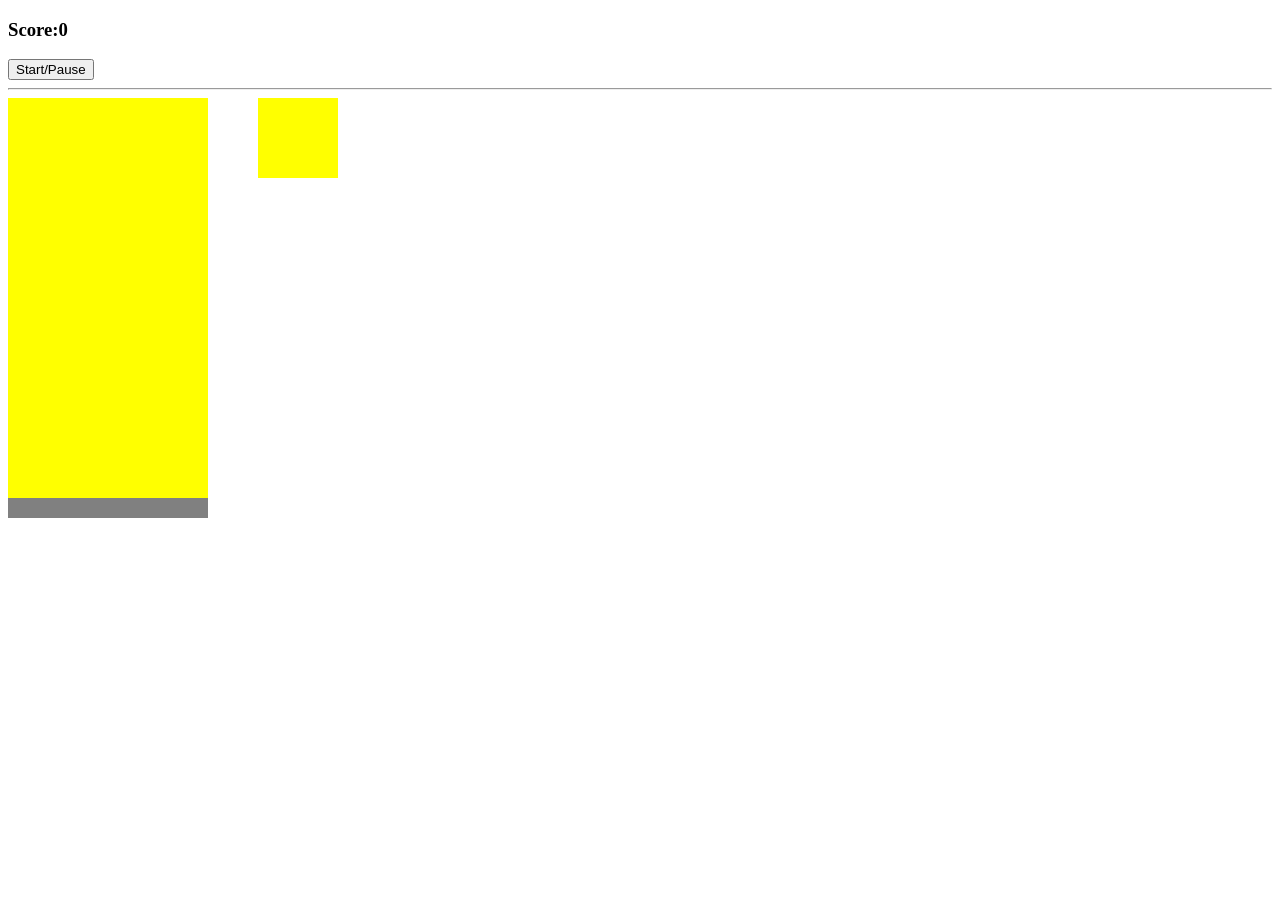
<file: src/tetris/js/index.html>
<!DOCTYPE html>
<html lang="en">

<head>
    <meta charset="UTF-8">
    <meta name="viewport" content="width=device-width, initial-scale=1.0">
    <title>Tetris</title>
    <link rel="stylesheet" href="style.css">
    </link>
    <script src="app.js"></script>
</head>

<body>
    <h3>Score:<span id="score">0</span></h3>
    <button id="start-button">Start/Pause</button>
    <hr />
    <div class="container">
        <div class="grid">
        </div>

        <div class="mini-grid">
            <div></div>
            <div></div>
            <div></div>
            <div></div>
            <div></div>
            <div></div>
            <div></div>
            <div></div>
            <div></div>
            <div></div>
            <div></div>
            <div></div>
            <div></div>
            <div></div>
            <div></div>
            <div></div>
        </div>
    </div>
</body>

</html>
</file>
<file: src/tetris/js/style.css>
.container {
    display: flex;    
}

.grid {
    width: 200px;
    height: 400px;
    background-color: yellow;
    display: flex;
    flex-wrap: wrap;
}

.grid div {
    height: 20px;
    width: 20px;
    font-size: 8px;
}

.tetromino {
    background-color: blue;
}

.taken {
    background-color: gray;
}

.mini-grid {
    width: 80px;
    height: 80px;
    display: flex;
    flex-wrap: wrap;
    background-color: yellow;
    margin-left: 50px;
}

.mini-grid div {
    height: 20px;
    width: 20px;
}
</file>
